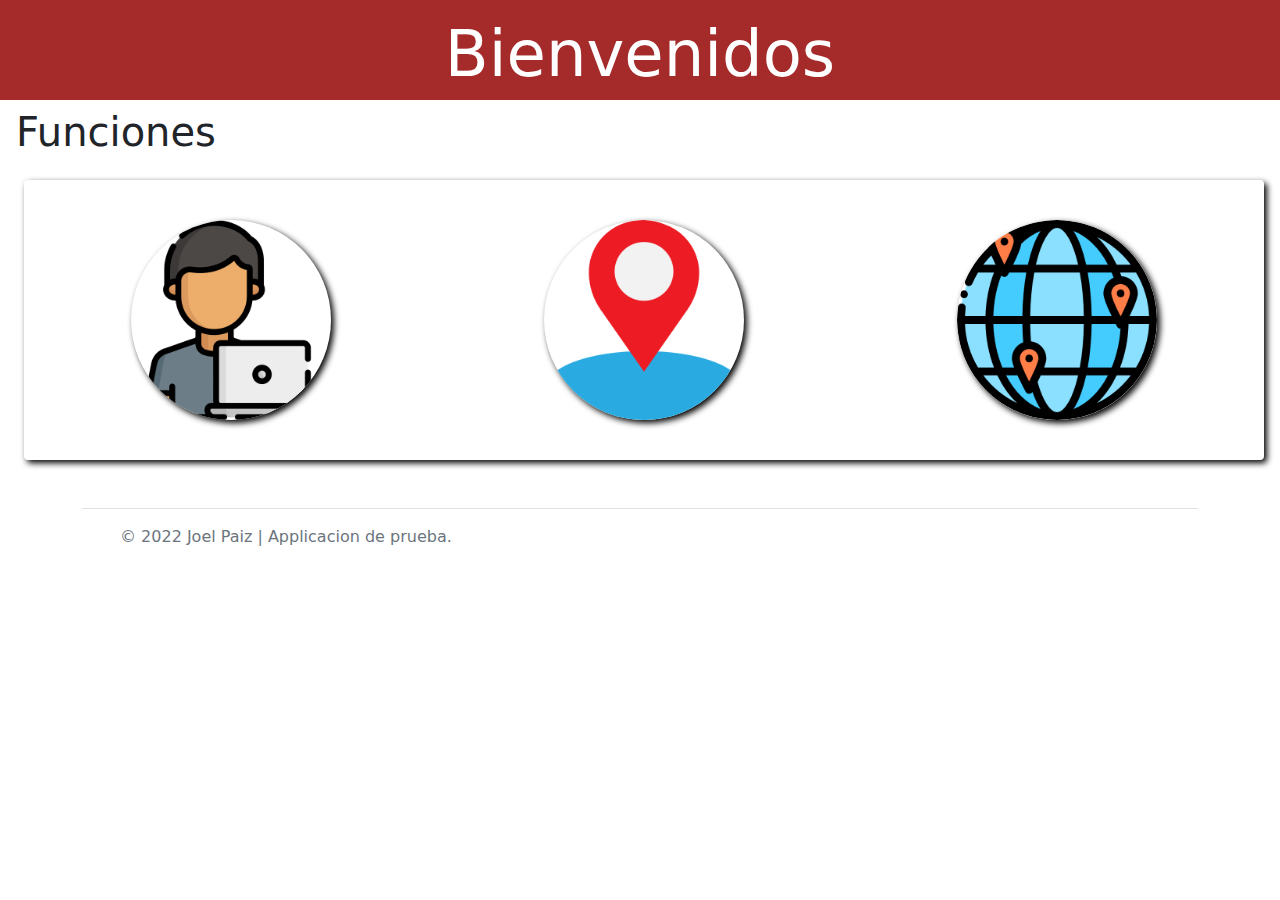
<file: index.html>
<!DOCTYPE html>
<html>
<head>
	<link href="css/style.css" type="text/css" rel="stylesheet" />
	<link rel="stylesheet" type="text/css" href="css/bootstrap.min.css">
	<script type="text/javascript" src="js/bootstrap.min.js"></script>
	<script type="text/javascript" src="js/jquery-3.6.0.min.js"></script>
	<meta charset="utf-8">
	<meta name="viewport" content="width=device-width, initial-scale=1">
	<title>Inicio</title>
	<link rel="shortcut icon"href="img/casa.png">
</head>
<body>
	<header class="encabezado pt-3 text-center">
		<h1 class="display-3 text-white ">Bienvenidos</h1>
	</header>
	<div class="container-fluid m-1">
		<h1 class="display-6 mt-2 mb-2">Funciones</h1>
		<div class="row justify-content-center mx-2 mt-4 mb-5 rounded " style="box-shadow: 3px 3px 6px black;">
			
			<div class="col-4 my-4 p-3 text-center " >
				<a href="agregarUsuarios.html"><img class="rounded-circle bton" title="Agregar Usuarios" src="img/programador.png" width="200" height="200" style="box-shadow: 3px 3px 6px black;"/></a>
			</div>

			<div class="col-4 my-4 p-3 text-center">
			 	<a href="agregarUbicaciones.html" >
				<img class="rounded-circle bton" title="Agregar Ubicaciones" src="img/gps.png" width="200" height="200" style="box-shadow: 3px 3px 6px black;"/>
				</a>
			</div>

			<div class="col-4 my-4 p-3 text-center">
				<a href="buscarUbicaciones.html"><img class="rounded-circle bton" title="Mostrar Ubicaciones" src="img/ubicaciones.png" width="200" height="200" style="box-shadow: 3px 3px 6px black;"/></a>
			</div>
		</div>		
	</div>
	<div class="b-example-divider"></div>
		<div class="container">
 		 <footer class="d-flex flex-wrap justify-content-between align-items-center py-3 my-4 border-top">
  		  <div class="col-md-4 d-flex align-items-center">
     		 <a href="/" class="mb-3 me-2 mb-md-0 text-muted text-decoration-none lh-1">
      		  <svg class="bi" width="30" height="24"><use xlink:href="#bootstrap"/></svg>
      		</a>
     		 <span class="text-muted">&copy; 2022 Joel Paiz | Applicacion de prueba.</span>
			</div>
  		</footer>
		</div>	
</body>
</html>
</file>
<file: css/style.css>
.encabezado{
	background-color: brown;
	height: 100px;
	width: auto;

}

.bton{
	transition: transform .2s;
}

.bton:hover {
  transform: scale(1.25); /* (125% zoom) */
  background: black;
}
</file>
